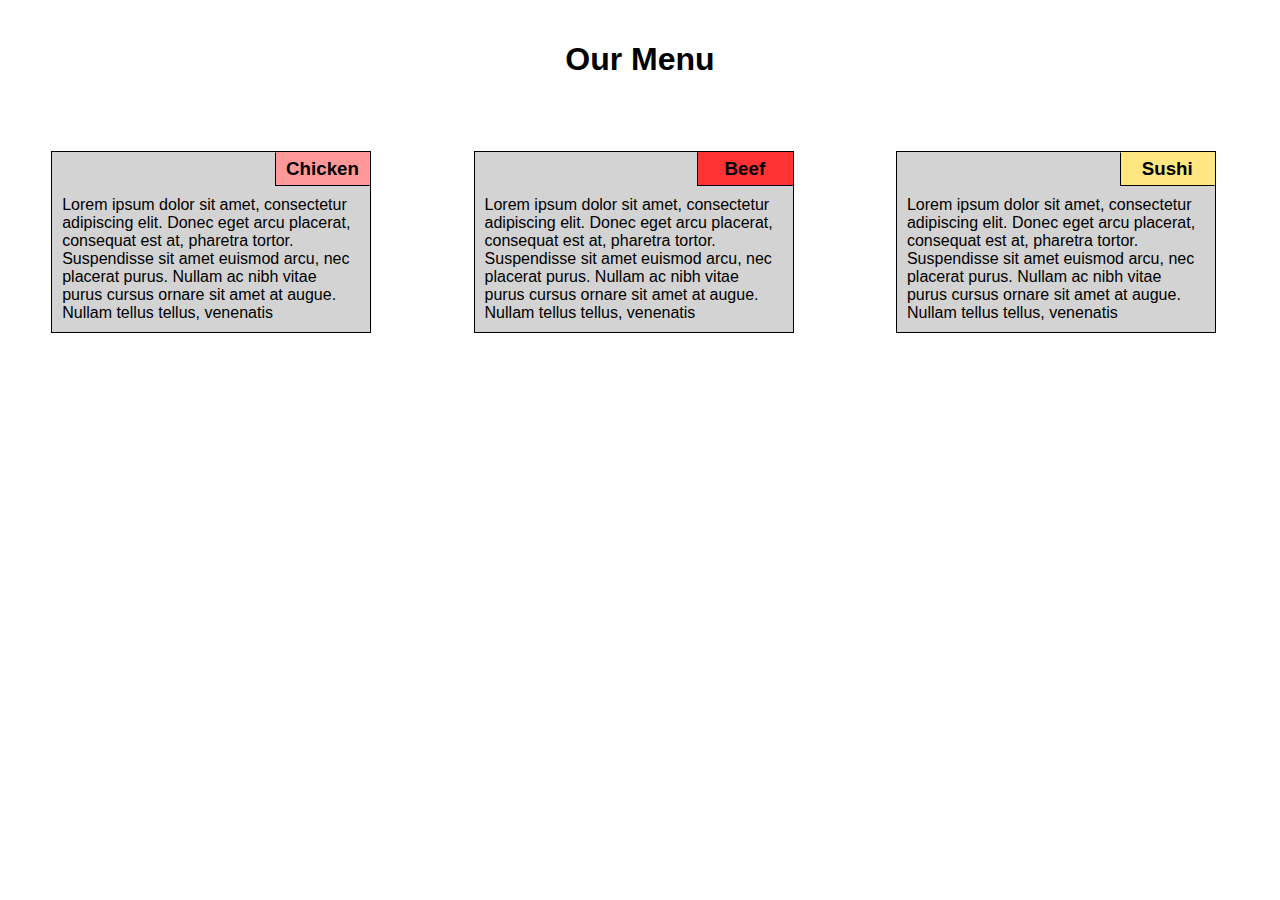
<file: module2_solution/index.html>
<!DOCTYPE html>
<html>
<head>
	<meta charset="utf-8">
	<meta name="viewport" content="width=device-width,initial-scale=1">
	<title>Assignment</title>
	<link rel="stylesheet" type="text/css" href="CSS/main.css">
</head>
<body>
	<h1>Our Menu</h1>
	<div class="main">
		<div class="content">
			<div class="cheading color1">
				<h3>Chicken</h3>
			</div>
			<p>Lorem ipsum dolor sit amet, consectetur adipiscing elit. Donec eget arcu placerat, consequat est at, pharetra tortor. Suspendisse sit amet euismod arcu, nec placerat purus. Nullam ac nibh vitae purus cursus ornare sit amet at augue. Nullam tellus tellus, venenatis</p>
		</div>
		<div class="content">
			<div class="cheading color2">
				<h3>Beef</h3>
			</div>
			<p>Lorem ipsum dolor sit amet, consectetur adipiscing elit. Donec eget arcu placerat, consequat est at, pharetra tortor. Suspendisse sit amet euismod arcu, nec placerat purus. Nullam ac nibh vitae purus cursus ornare sit amet at augue. Nullam tellus tellus, venenatis</p>
		</div>
		<div class="content tab">
			<div class="cheading color3">
				<h3>Sushi</h3>
			</div>
			<p>Lorem ipsum dolor sit amet, consectetur adipiscing elit. Donec eget arcu placerat, consequat est at, pharetra tortor. Suspendisse sit amet euismod arcu, nec placerat purus. Nullam ac nibh vitae purus cursus ornare sit amet at augue. Nullam tellus tellus, venenatis</p>
		</div>
	</div>

</body>
</html>
</file>
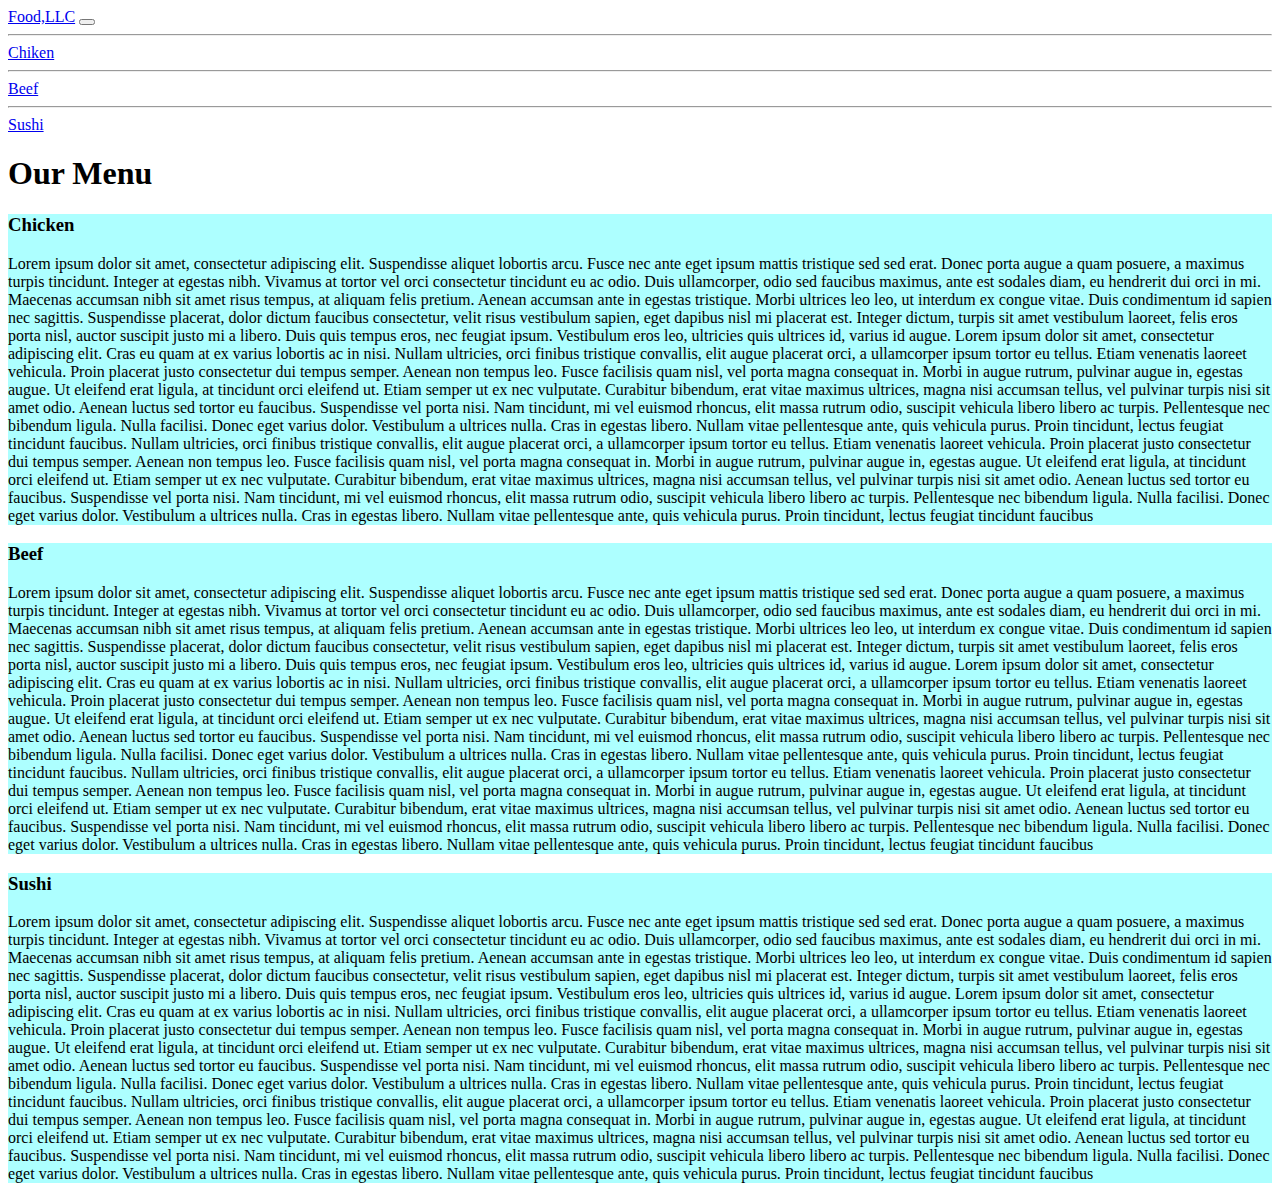
<file: module3_solution/index.html>
<!doctype html>
<html lang="en">
  <head>
    <!-- Required meta tags -->
    <meta charset="utf-8">
    <!-- responsive meta tag -->
    <meta name="viewport" content="width=device-width, initial-scale=1">

    <!-- Bootstrap CSS -->
    <link href="https://cdn.jsdelivr.net/npm/bootstrap@5.0.1/dist/css/bootstrap.min.css" rel="stylesheet" integrity="sha384-+0n0xVW2eSR5OomGNYDnhzAbDsOXxcvSN1TPprVMTNDbiYZCxYbOOl7+AMvyTG2x" crossorigin="anonymous">

    <!-- css -->
    <link rel="stylesheet" type="text/css" href="css/styles.css">

    <title>Food-LLC</title>
  </head>
  <body>
    <!-- navigation bar -->
    <header>
      <nav class="navbar navbar-dark bg-primary">
        <div class="container">
          <a class="navbar-brand fw-bold fs-3" href="#">Food,LLC</a>
          <button class="navbar-toggler d-block d-sm-none" type="button" data-bs-toggle="collapse" data-bs-target="#navbarNavAltMarkup" aria-controls="navbarNavAltMarkup" aria-expanded="false" aria-label="Toggle navigation">
            <span class="navbar-toggler-icon"></span>
          </button>
          <div class="collapse navbar-collapse" id="navbarNavAltMarkup">
            <div class="navbar-nav text-center d-block d-sm-none">
              <hr><a class="nav-link" href="#chicken">Chiken</a><hr>
              <a class="nav-link" href="#beef">Beef</a><hr>
              <a class="nav-link" href="#sushi">Sushi</a>
            </div>
          </div>
        </div>
      </nav>
    </header>

    <!-- menu heading -->
    <h1 class="text-center py-5">Our Menu</h1>

    <!-- Chicken section -->
    <section id="chicken">
      <div class="container text-center py-5 l-cyan">
        <h3 class="pb-3">Chicken</h3>
        <p>Lorem ipsum dolor sit amet, consectetur adipiscing elit. Suspendisse aliquet lobortis arcu. Fusce nec ante eget ipsum mattis tristique sed sed erat. Donec porta augue a quam posuere, a maximus turpis tincidunt. Integer at egestas nibh. Vivamus at tortor vel orci consectetur tincidunt eu ac odio. Duis ullamcorper, odio sed faucibus maximus, ante est sodales diam, eu hendrerit dui orci in mi. Maecenas accumsan nibh sit amet risus tempus, at aliquam felis pretium. Aenean accumsan ante in egestas tristique. Morbi ultrices leo leo, ut interdum ex congue vitae. Duis condimentum id sapien nec sagittis. Suspendisse placerat, dolor dictum faucibus consectetur, velit risus vestibulum sapien, eget dapibus nisl mi placerat est. Integer dictum, turpis sit amet vestibulum laoreet, felis eros porta nisl, auctor suscipit justo mi a libero. Duis quis tempus eros, nec feugiat ipsum. Vestibulum eros leo, ultricies quis ultrices id, varius id augue. Lorem ipsum dolor sit amet, consectetur adipiscing elit. Cras eu quam at ex varius lobortis ac in nisi.

        Nullam ultricies, orci finibus tristique convallis, elit augue placerat orci, a ullamcorper ipsum tortor eu tellus. Etiam venenatis laoreet vehicula. Proin placerat justo consectetur dui tempus semper. Aenean non tempus leo. Fusce facilisis quam nisl, vel porta magna consequat in. Morbi in augue rutrum, pulvinar augue in, egestas augue. Ut eleifend erat ligula, at tincidunt orci eleifend ut. Etiam semper ut ex nec vulputate.

        Curabitur bibendum, erat vitae maximus ultrices, magna nisi accumsan tellus, vel pulvinar turpis nisi sit amet odio. Aenean luctus sed tortor eu faucibus. Suspendisse vel porta nisi. Nam tincidunt, mi vel euismod rhoncus, elit massa rutrum odio, suscipit vehicula libero libero ac turpis. Pellentesque nec bibendum ligula. Nulla facilisi. Donec eget varius dolor. Vestibulum a ultrices nulla. Cras in egestas libero. Nullam vitae pellentesque ante, quis vehicula purus. Proin tincidunt, lectus feugiat tincidunt faucibus.
        Nullam ultricies, orci finibus tristique convallis, elit augue placerat orci, a ullamcorper ipsum tortor eu tellus. Etiam venenatis laoreet vehicula. Proin placerat justo consectetur dui tempus semper. Aenean non tempus leo. Fusce facilisis quam nisl, vel porta magna consequat in. Morbi in augue rutrum, pulvinar augue in, egestas augue. Ut eleifend erat ligula, at tincidunt orci eleifend ut. Etiam semper ut ex nec vulputate.

        Curabitur bibendum, erat vitae maximus ultrices, magna nisi accumsan tellus, vel pulvinar turpis nisi sit amet odio. Aenean luctus sed tortor eu faucibus. Suspendisse vel porta nisi. Nam tincidunt, mi vel euismod rhoncus, elit massa rutrum odio, suscipit vehicula libero libero ac turpis. Pellentesque nec bibendum ligula. Nulla facilisi. Donec eget varius dolor. Vestibulum a ultrices nulla. Cras in egestas libero. Nullam vitae pellentesque ante, quis vehicula purus. Proin tincidunt, lectus feugiat tincidunt faucibus</p>
      </div>
    </section>

    <!-- Beef section -->
    <section id="beef" class="mt-5">
      <div class="container text-center py-5 l-cyan">
        <h3 class="pb-3">Beef</h3>
        <p>Lorem ipsum dolor sit amet, consectetur adipiscing elit. Suspendisse aliquet lobortis arcu. Fusce nec ante eget ipsum mattis tristique sed sed erat. Donec porta augue a quam posuere, a maximus turpis tincidunt. Integer at egestas nibh. Vivamus at tortor vel orci consectetur tincidunt eu ac odio. Duis ullamcorper, odio sed faucibus maximus, ante est sodales diam, eu hendrerit dui orci in mi. Maecenas accumsan nibh sit amet risus tempus, at aliquam felis pretium. Aenean accumsan ante in egestas tristique. Morbi ultrices leo leo, ut interdum ex congue vitae. Duis condimentum id sapien nec sagittis. Suspendisse placerat, dolor dictum faucibus consectetur, velit risus vestibulum sapien, eget dapibus nisl mi placerat est. Integer dictum, turpis sit amet vestibulum laoreet, felis eros porta nisl, auctor suscipit justo mi a libero. Duis quis tempus eros, nec feugiat ipsum. Vestibulum eros leo, ultricies quis ultrices id, varius id augue. Lorem ipsum dolor sit amet, consectetur adipiscing elit. Cras eu quam at ex varius lobortis ac in nisi.

        Nullam ultricies, orci finibus tristique convallis, elit augue placerat orci, a ullamcorper ipsum tortor eu tellus. Etiam venenatis laoreet vehicula. Proin placerat justo consectetur dui tempus semper. Aenean non tempus leo. Fusce facilisis quam nisl, vel porta magna consequat in. Morbi in augue rutrum, pulvinar augue in, egestas augue. Ut eleifend erat ligula, at tincidunt orci eleifend ut. Etiam semper ut ex nec vulputate.

        Curabitur bibendum, erat vitae maximus ultrices, magna nisi accumsan tellus, vel pulvinar turpis nisi sit amet odio. Aenean luctus sed tortor eu faucibus. Suspendisse vel porta nisi. Nam tincidunt, mi vel euismod rhoncus, elit massa rutrum odio, suscipit vehicula libero libero ac turpis. Pellentesque nec bibendum ligula. Nulla facilisi. Donec eget varius dolor. Vestibulum a ultrices nulla. Cras in egestas libero. Nullam vitae pellentesque ante, quis vehicula purus. Proin tincidunt, lectus feugiat tincidunt faucibus.
        Nullam ultricies, orci finibus tristique convallis, elit augue placerat orci, a ullamcorper ipsum tortor eu tellus. Etiam venenatis laoreet vehicula. Proin placerat justo consectetur dui tempus semper. Aenean non tempus leo. Fusce facilisis quam nisl, vel porta magna consequat in. Morbi in augue rutrum, pulvinar augue in, egestas augue. Ut eleifend erat ligula, at tincidunt orci eleifend ut. Etiam semper ut ex nec vulputate.

        Curabitur bibendum, erat vitae maximus ultrices, magna nisi accumsan tellus, vel pulvinar turpis nisi sit amet odio. Aenean luctus sed tortor eu faucibus. Suspendisse vel porta nisi. Nam tincidunt, mi vel euismod rhoncus, elit massa rutrum odio, suscipit vehicula libero libero ac turpis. Pellentesque nec bibendum ligula. Nulla facilisi. Donec eget varius dolor. Vestibulum a ultrices nulla. Cras in egestas libero. Nullam vitae pellentesque ante, quis vehicula purus. Proin tincidunt, lectus feugiat tincidunt faucibus</p>
      </div>
    </section>

    <!-- Sushi section -->
    <section id="sushi" class="my-5">
      <div class="container text-center py-5 l-cyan">
        <h3 class="pb-3">Sushi</h3>
        <p>Lorem ipsum dolor sit amet, consectetur adipiscing elit. Suspendisse aliquet lobortis arcu. Fusce nec ante eget ipsum mattis tristique sed sed erat. Donec porta augue a quam posuere, a maximus turpis tincidunt. Integer at egestas nibh. Vivamus at tortor vel orci consectetur tincidunt eu ac odio. Duis ullamcorper, odio sed faucibus maximus, ante est sodales diam, eu hendrerit dui orci in mi. Maecenas accumsan nibh sit amet risus tempus, at aliquam felis pretium. Aenean accumsan ante in egestas tristique. Morbi ultrices leo leo, ut interdum ex congue vitae. Duis condimentum id sapien nec sagittis. Suspendisse placerat, dolor dictum faucibus consectetur, velit risus vestibulum sapien, eget dapibus nisl mi placerat est. Integer dictum, turpis sit amet vestibulum laoreet, felis eros porta nisl, auctor suscipit justo mi a libero. Duis quis tempus eros, nec feugiat ipsum. Vestibulum eros leo, ultricies quis ultrices id, varius id augue. Lorem ipsum dolor sit amet, consectetur adipiscing elit. Cras eu quam at ex varius lobortis ac in nisi.

        Nullam ultricies, orci finibus tristique convallis, elit augue placerat orci, a ullamcorper ipsum tortor eu tellus. Etiam venenatis laoreet vehicula. Proin placerat justo consectetur dui tempus semper. Aenean non tempus leo. Fusce facilisis quam nisl, vel porta magna consequat in. Morbi in augue rutrum, pulvinar augue in, egestas augue. Ut eleifend erat ligula, at tincidunt orci eleifend ut. Etiam semper ut ex nec vulputate.

        Curabitur bibendum, erat vitae maximus ultrices, magna nisi accumsan tellus, vel pulvinar turpis nisi sit amet odio. Aenean luctus sed tortor eu faucibus. Suspendisse vel porta nisi. Nam tincidunt, mi vel euismod rhoncus, elit massa rutrum odio, suscipit vehicula libero libero ac turpis. Pellentesque nec bibendum ligula. Nulla facilisi. Donec eget varius dolor. Vestibulum a ultrices nulla. Cras in egestas libero. Nullam vitae pellentesque ante, quis vehicula purus. Proin tincidunt, lectus feugiat tincidunt faucibus.
        Nullam ultricies, orci finibus tristique convallis, elit augue placerat orci, a ullamcorper ipsum tortor eu tellus. Etiam venenatis laoreet vehicula. Proin placerat justo consectetur dui tempus semper. Aenean non tempus leo. Fusce facilisis quam nisl, vel porta magna consequat in. Morbi in augue rutrum, pulvinar augue in, egestas augue. Ut eleifend erat ligula, at tincidunt orci eleifend ut. Etiam semper ut ex nec vulputate.

        Curabitur bibendum, erat vitae maximus ultrices, magna nisi accumsan tellus, vel pulvinar turpis nisi sit amet odio. Aenean luctus sed tortor eu faucibus. Suspendisse vel porta nisi. Nam tincidunt, mi vel euismod rhoncus, elit massa rutrum odio, suscipit vehicula libero libero ac turpis. Pellentesque nec bibendum ligula. Nulla facilisi. Donec eget varius dolor. Vestibulum a ultrices nulla. Cras in egestas libero. Nullam vitae pellentesque ante, quis vehicula purus. Proin tincidunt, lectus feugiat tincidunt faucibus</p>
      </div>
    </section>

    <!-- javascript: Bootstrap Bundle with Popper -->
    <script src="https://cdn.jsdelivr.net/npm/bootstrap@5.0.1/dist/js/bootstrap.bundle.min.js" integrity="sha384-gtEjrD/SeCtmISkJkNUaaKMoLD0//ElJ19smozuHV6z3Iehds+3Ulb9Bn9Plx0x4" crossorigin="anonymous"></script>

  </body>
</html>
</file>
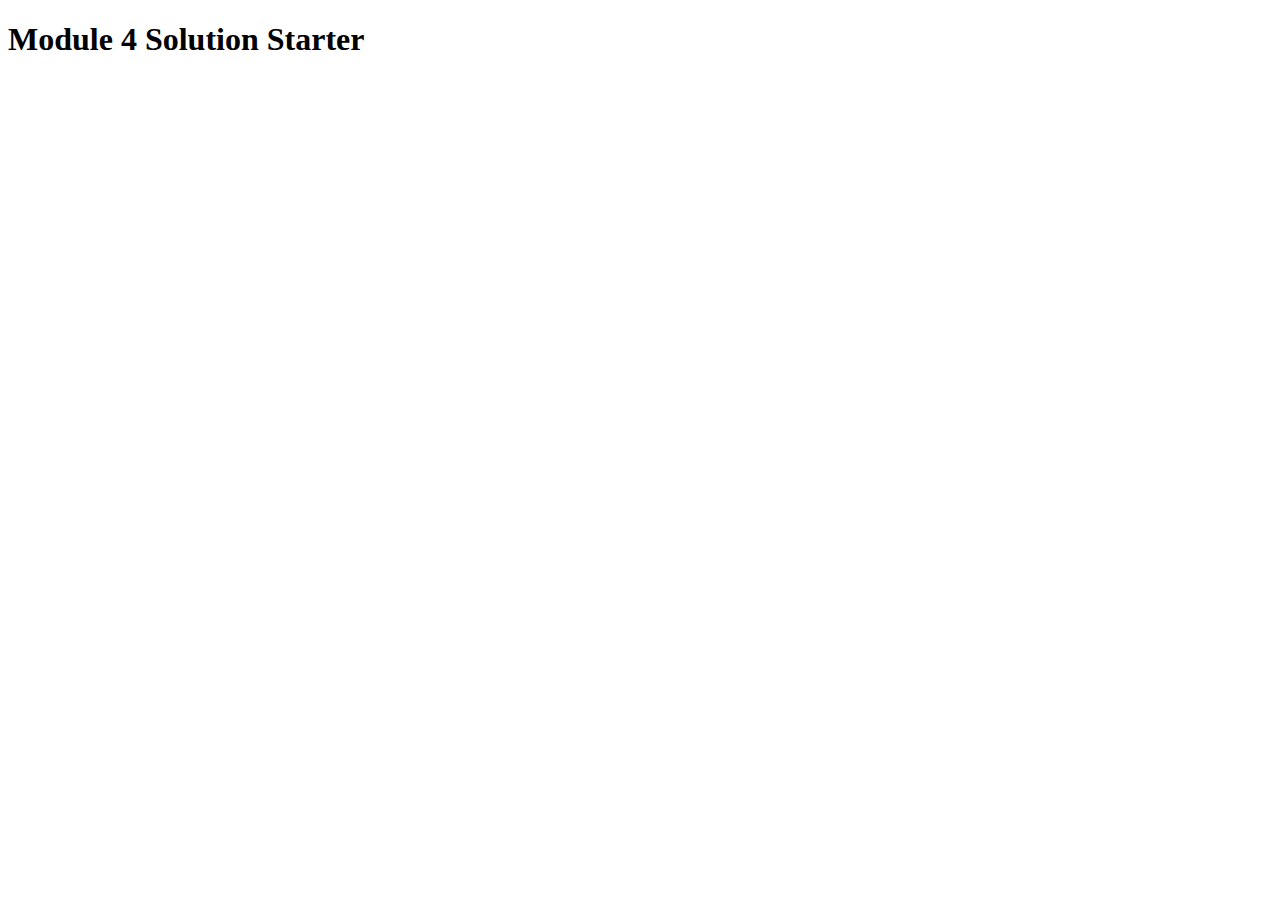
<file: module4_solution/index.html>
<!DOCTYPE html>
<html>
<head>
  <meta charset="utf-8">
  <title>Module 4 Solution Starter</title>
  <script>
    var names = []; // DO NOT REMOVE
  </script>
  <script src="SpeakHello.js"></script>
  <script src="SpeakGoodBye.js"></script>
  <script src="script.js"></script>
</head>
<body>
  <h1>Module 4 Solution Starter</h1>
</body>
</html>
</file>
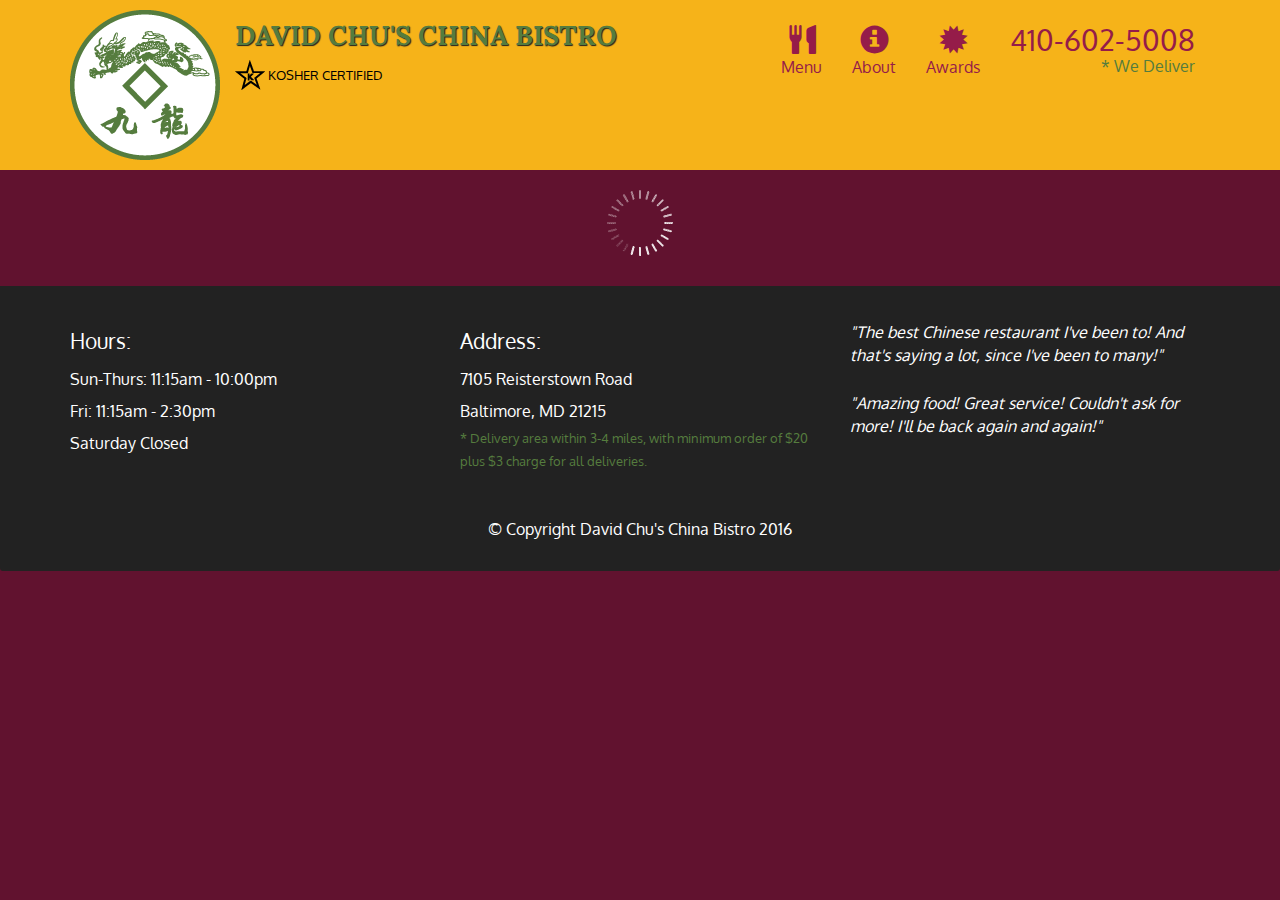
<file: module5_solution/index.html>
<!doctype html>
<html lang="en">
  <head>
    <meta charset="utf-8">
    <meta http-equiv="X-UA-Compatible" content="IE=edge">
    <meta name="viewport" content="width=device-width, initial-scale=1">
    <title>David Chu's China Bistro</title>
    <link rel="stylesheet" href="css/bootstrap.min.css">
    <link rel="stylesheet" href="css/styles.css">
    <link href='https://fonts.googleapis.com/css?family=Oxygen:400,300,700' rel='stylesheet' type='text/css'>
    <link href='https://fonts.googleapis.com/css?family=Lora' rel='stylesheet' type='text/css'>
  </head>
<body>
  <header>
    <nav id="header-nav" class="navbar navbar-default">
      <div class="container">
        <div class="navbar-header">
          <a href="index.html" class="pull-left visible-md visible-lg">
            <div id="logo-img" alt="Logo image"></div>
          </a>

          <div class="navbar-brand">
            <a href="index.html"><h1>David Chu's China Bistro</h1></a>
            <p>
              <img src="images/star-k-logo.png" alt="Kosher certification">
              <span>Kosher Certified</span>
            </p>
          </div>

          <button id="navbarToggle" type="button" class="navbar-toggle collapsed" data-toggle="collapse" data-target="#collapsable-nav" aria-expanded="false">
            <span class="sr-only">Toggle navigation</span>
            <span class="icon-bar"></span>
            <span class="icon-bar"></span>
            <span class="icon-bar"></span>
          </button>
        </div>
        
        <div id="collapsable-nav" class="collapse navbar-collapse">
           <ul id="nav-list" class="nav navbar-nav navbar-right">
            <li id="navHomeButton" class="visible-xs active">
              <a href="index.html">
                <span class="glyphicon glyphicon-home"></span> Home</a>
            </li>
            <li id="navMenuButton">
              <a href="#" onclick="$dc.loadMenuCategories();">
                <span class="glyphicon glyphicon-cutlery"></span><br class="hidden-xs"> Menu</a>
            </li>
            <li>
              <a href="#">
                <span class="glyphicon glyphicon-info-sign"></span><br class="hidden-xs"> About</a>
            </li>
            <li>
              <a href="#">
                <span class="glyphicon glyphicon-certificate"></span><br class="hidden-xs"> Awards</a>
            </li>
            <li id="phone" class="hidden-xs">
              <a href="tel:410-602-5008">
                <span>410-602-5008</span></a><div>* We Deliver</div>
            </li>
          </ul><!-- #nav-list -->
        </div><!-- .collapse .navbar-collapse -->
      </div><!-- .container -->
    </nav><!-- #header-nav -->
  </header>

  <div id="call-btn" class="visible-xs">
    <a class="btn" href="tel:410-602-5008">
    <span class="glyphicon glyphicon-earphone"></span>
    410-602-5008
    </a>
  </div>
  <div id="xs-deliver" class="text-center visible-xs">* We Deliver</div>

  <div id="main-content" class="container"></div>

  <footer class="panel-footer">
    <div class="container">
      <div class="row">
        <section id="hours" class="col-sm-4">
          <span>Hours:</span><br>
          Sun-Thurs: 11:15am - 10:00pm<br>
          Fri: 11:15am - 2:30pm<br>
          Saturday Closed
          <hr class="visible-xs">
        </section>
        <section id="address" class="col-sm-4">
          <span>Address:</span><br>
          7105 Reisterstown Road<br>
          Baltimore, MD 21215
          <p>* Delivery area within 3-4 miles, with minimum order of $20 plus $3 charge for all deliveries.</p>
          <hr class="visible-xs">
        </section>
        <section id="testimonials" class="col-sm-4">
          <p>"The best Chinese restaurant I've been to! And that's saying a lot, since I've been to many!"</p>
          <p>"Amazing food! Great service! Couldn't ask for more! I'll be back again and again!"</p>
        </section>
      </div>
      <div class="text-center">&copy; Copyright David Chu's China Bistro 2016</div>
    </div>
  </footer>

  <!-- jQuery (Bootstrap JS plugins depend on it) -->
  <script src="js/jquery-2.1.4.min.js"></script>
  <script src="js/bootstrap.min.js"></script>
  <script src="js/ajax-utils.js"></script>
  <script src="js/script.js"></script>
</body>
</html>
</file>
<file: module2_solution/CSS/main.css>
* {
	box-sizing: border-box;
	overflow: auto;
}
body {
	font-family: sans-serif;
	margin: 0px;
	padding: 0;
}
h1 {
	color: black;
	text-align: center;
	padding-top: 20px;
}
h3{
	margin-top: 5px;
	margin-bottom: 5px;
}
p {
	margin-top: 0px;
	margin-bottom: 0;
}
main {
	min-width: 100%;
} 
.content {
	position: relative;
	float: left;
	border: 1px solid black;
	background-color: lightgray;
}
.cheading {
	float: right;
	background-color: blue;
	border: 1px solid black;
	padding: 0 5px 0 5px;
	min-width: 30%;
	text-align: center;
	border-top-color: transparent;
	border-right-color: transparent;
}
.color1 {
	background-color: #ff9999;
}
.color2 {
	background-color: #ff3333;
}
.color3 {
	background-color: #ffe680;
}
p {
	float: left;
	padding: 10px;
}
/************** Responsive Design *****************/
@media (min-width: 992px) {
	.content {
		width: 25%;
		margin: 4%;
	}
}
@media (min-width: 768px) and (max-width: 991px) {
	.content {
		width: 44%;
		margin: 3%;
	}
	.tab {
		width: 94%;
		margin: 3%;
	}

}
@media (max-width: 767px) {
	.content {
		width: 90%;
		margin: 5%;
		margin-top: 0%;
	}
}
</file>
<file: module3_solution/css/styles.css>
/*column background color*/
.l-cyan {
	background-color: #adffff;
}
/*Responsive design for xs screen*/
@media (max-width: 576px) {
	#chicken, #beef, #sushi {
		width: 80%;
		margin: 10%;
	}
}
</file>
<file: module5_solution/css/styles.css>
body {
  font-size: 16px;
  color: #fff;
  background-color: #61122f;
  font-family: 'Oxygen', sans-serif;
}

/** HEADER **/
#header-nav {
  background-color: #f6b319;
  border-radius: 0;
  border: 0;
}

#logo-img {
  background: url('../images/restaurant-logo_large.png') no-repeat;
  width: 150px;
  height: 150px;
  margin: 10px 15px 10px 0;
}

.navbar-brand {
  padding-top: 25px;
}
.navbar-brand h1 { /* Restaurant name */
  font-family: 'Lora', serif;
  color: #557c3e;
  font-size: 1.5em;
  text-transform: uppercase;
  font-weight: bold;
  text-shadow: 1px 1px 1px #222;
  margin-top: 0;
  margin-bottom: 0;
  line-height: .75;
}
.navbar-brand a:hover, .navbar-brand a:focus {
  text-decoration: none;
}
.navbar-brand p { /* Kosher cert */
  color: #000;
  text-transform: uppercase;
  font-size: .7em;
  margin-top: 15px;
}
.navbar-brand p span { /* Star-K */
  vertical-align: middle;
}

#nav-list {
  margin-top: 10px;
}
#nav-list a {
  color: #951C49;
  text-align: center;
}
#nav-list a:hover {
  background: #E7E7E7;
}
#nav-list a span {
  font-size: 1.8em;
}

#phone {
  margin-top: 5px;
}
#phone a { /* Phone number */
  text-align: right;
  padding-bottom: 0;
}
#phone div { /* We Deliver */
  color: #557c3e;
  text-align: right;
  padding-right: 15px;
}

.navbar-header button.navbar-toggle, .navbar-header .icon-bar {
  border: 1px solid #61122f;
}
.navbar-header button.navbar-toggle {
  clear: both;
  margin-top: -30px;
}
/* END HEADER */

/* FOOTER */
.panel-footer {
  margin-top: 30px;
  padding-top: 35px;
  padding-bottom: 30px;
  background-color: #222;
  border-top: 0;
}
.panel-footer div.row {
  margin-bottom: 35px;
}
#hours, #address {
  line-height: 2;
}
#hours > span, #address > span {
  font-size: 1.3em;
}
#address p {
  color: #557c3e;
  font-size: .8em;
  line-height: 1.8;
}
#testimonials {
  font-style: italic;
}
#testimonials p:nth-child(2) {
  margin-top: 25px;
}
/* END FOOTER */



/* HOME PAGE */
.container .jumbotron {
  box-shadow: 0 0 50px #3F0C1F;
  border: 2px solid #3F0C1F;
}

#menu-tile, #specials-tile, #map-tile {
  height: 250px;
  width: 100%;
  margin-bottom: 15px;
  position: relative;
  border: 2px solid #3F0C1F;
  overflow: hidden;
}
#menu-tile:hover, #specials-tile:hover, #map-tile:hover {
  box-shadow: 0 1px 5px 1px #cccccc;
}
#menu-tile {
  background: url('../images/menu-tile.jpg') no-repeat;
  background-position: center;
}
#specials-tile {
  background: url('../images/specials-tile.jpg') no-repeat;
  background-position: center;
}
#menu-tile span, #specials-tile span, #map-tile span {
  position: absolute;
  bottom: 0;
  right: 0;
  width: 100%;
  text-align: center;
  font-size: 1.6em;
  text-transform: uppercase;
  background-color: #000;
  color: #fff;
  opacity: .8;
}
/* END HOME PAGE */

/* MENU CATEGORIES PAGE */
.category-tile { 
  position: relative;
  border: 2px solid #3F0C1F;
  overflow: hidden;
  width: 200px;
  height: 200px;
  margin: 0 auto 15px;
}
.category-tile span {
  position: absolute;
  bottom: 0;
  right: 0;
  width: 100%;
  text-align: center;
  font-size: 1.2em;
  text-transform: uppercase;
  background-color: #000;
  color: #fff;
  opacity: .8;
}
.category-tile:hover {
  box-shadow: 0 1px 5px 1px #cccccc;
}

#menu-categories-title + div {
  margin-bottom: 50px;
}
/* END MENU CATEGORIES PAGE */

/* SINGLE CATEGORY PAGE */
.menu-item-tile {
  margin-bottom: 25px;
}
.menu-item-tile hr {
  width: 80%;
}
.menu-item-tile .menu-item-price {
  font-size: 1.1em;
  text-align: right;
  margin-top: -15px;
  margin-right: -15px;
}
.menu-item-tile .menu-item-price span {
  font-size: .6em;
}
.menu-item-photo {
  position: relative;
  border: 2px solid #3F0C1F; 
  overflow: hidden;
  padding: 0;
  margin-right: -15px;
  margin-left: auto;
  margin-bottom: 20px;
  max-width: 250px;
}
.menu-item-photo div {
  position: absolute;
  bottom: 0;
  right: 0;
  width: 80px;
  background-color: #557c3e;
  text-align: center;
}
.menu-item-description {
  padding-right: 30px;
}
h3.menu-item-title {
  margin: 0 0 10px;
}
.menu-item-details {
  font-size: .9em;
  font-style: italic;
}
/* END SINGLE CATEGORY PAGE */


/********** Large devices only **********/
@media (min-width: 1200px) {
  .container .jumbotron {
    background: url('../images/jumbotron_1200.jpg') no-repeat;
    height: 675px;
  }
}

/********** Medium devices only **********/
@media (min-width: 992px) and (max-width: 1199px) {
  /* Header */
  #logo-img {
    background: url('../images/restaurant-logo_medium.png') no-repeat;
    width: 100px;
    height: 100px;
    margin: 5px 5px 5px 0;
  }
  /* End Header */

  /* Home Page */
  .container .jumbotron {
    background: url('../images/jumbotron_992.jpg') no-repeat;
    height: 558px;
  }
  /* End Home Page */
}

/********** Small devices only **********/
@media (min-width: 768px) and (max-width: 991px) {
  /* Home Page */
  .container .jumbotron {
    background: url('../images/jumbotron_768.jpg') no-repeat;
    height: 432px;
  }
  /* End Home Page */
}

/********** Extra small devices only **********/
@media (max-width: 767px) {
  /* Header */
  .navbar-brand {
    padding-top: 10px;
    height: 80px;
  }
  .navbar-brand h1 { /* Restaurant name */
    padding-top: 10px;
    font-size: 5vw; /* 1vw = 1% of viewport width */
  }
  .navbar-brand p { /* Kosher cert */
    font-size: .6em;
    margin-top: 12px;
  }
  .navbar-brand p img { /* Star-K */
    height: 20px;
  }

  #collapsable-nav a { /* Collapsed nav menu text */
    font-size: 1.2em;
  }
  #collapsable-nav a span { /* Collapsed nav menu glyph */
    font-size: 1em;
    margin-right: 5px;
  }

  #call-btn > a {
    font-size: 1.5em;
    display: block;
    margin: 0 20px;
    padding: 10px;
    border: 2px solid #fff;
    background-color: #f6b319;
    color: #951c49;
  }
  #xs-deliver {
    margin-top: 5px;
    font-size: .7em;
    letter-spacing: .1em;
    text-transform: uppercase;
  }
  /* End Header */

  /* Footer */
  .panel-footer section {
    margin-bottom: 30px;
    text-align: center;
  }
  .panel-footer section:nth-child(3) {
    margin-bottom: 0; /* margin already exists on the whole row */
  }
  .panel-footer section hr {
    width: 50%;
  }
  /* End Footer */

  /* Home Page */
  .container .jumbotron {
    margin-top: 30px;
    padding: 0;
  }
  #menu-tile, #specials-tile {
    width: 360px;
    margin: 0 auto 15px;
  }

  .menu-item-photo {
    margin-right: auto;
  }
  .menu-item-tile .menu-item-price {
    text-align: center;
  }
  .menu-item-description {
    text-align: center;;
  }
}


/********** Super extra small devices Only :-) (e.g., iPhone 4) **********/
@media (max-width: 479px) {
  /* Header */
  .navbar-brand h1 { /* Restaurant name */
    padding-top: 5px;
    font-size: 6vw;
  }
  /* End Header */
  
  /* Home page */
  #menu-tile, #specials-tile {
    width: 280px;
    margin: 0 auto 15px;
  }

  .col-xxs-12 {
    position: relative;
    min-height: 1px;
    padding-right: 15px;
    padding-left: 15px;
    float: left;
    width: 100%;
  }
}
</file>
